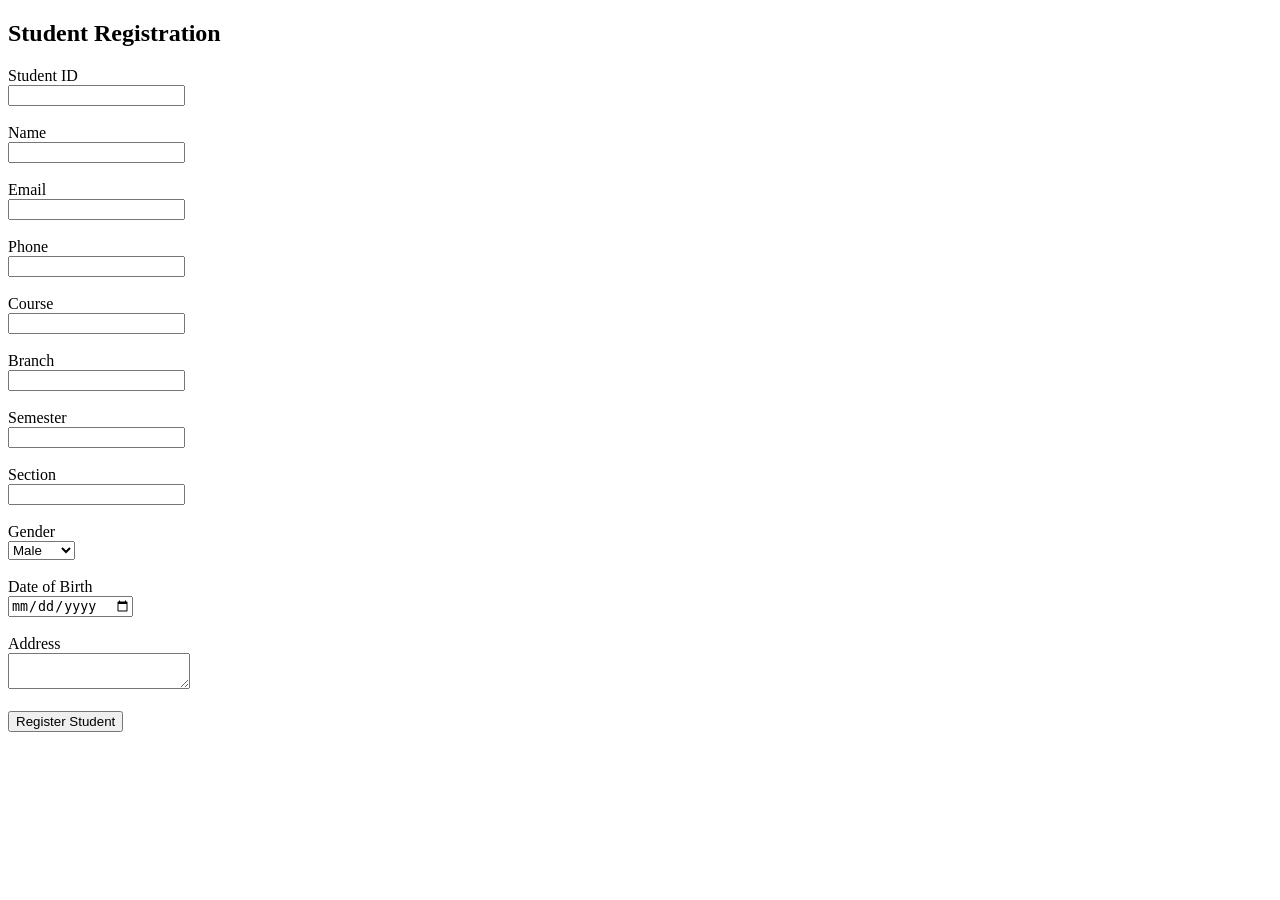
<file: templates/add_student.html>
<!DOCTYPE html>
<html lang="en">
<head>
    <meta charset="UTF-8">
    <meta name="viewport" content="width=device-width, initial-scale=1.0">
    <title>Add Student</title>
</head>
<body>

    <h2>Student Registration</h2>

    <form action="/add-student" method="POST">

        <label>Student ID</label><br>
        <input type="text" name="student_id" required><br><br>

        <label>Name</label><br>
        <input type="text" name="name" required><br><br>

        <label>Email</label><br>
        <input type="email" name="email"><br><br>

        <label>Phone</label><br>
        <input type="text" name="phone"><br><br>

        <label>Course</label><br>
        <input type="text" name="course"><br><br>

        <label>Branch</label><br>
        <input type="text" name="branch"><br><br>

        <label>Semester</label><br>
        <input type="number" name="semester"><br><br>

        <label>Section</label><br>
        <input type="text" name="section"><br><br>

        <label>Gender</label><br>
        <select name="gender">
            <option>Male</option>
            <option>Female</option>
            <option>Other</option>
        </select><br><br>

        <label>Date of Birth</label><br>
        <input type="date" name="dob"><br><br>

        <label>Address</label><br>
        <textarea name="address"></textarea><br><br>

        <button type="submit">Register Student</button>

    </form>

</body>
</html>
</file>
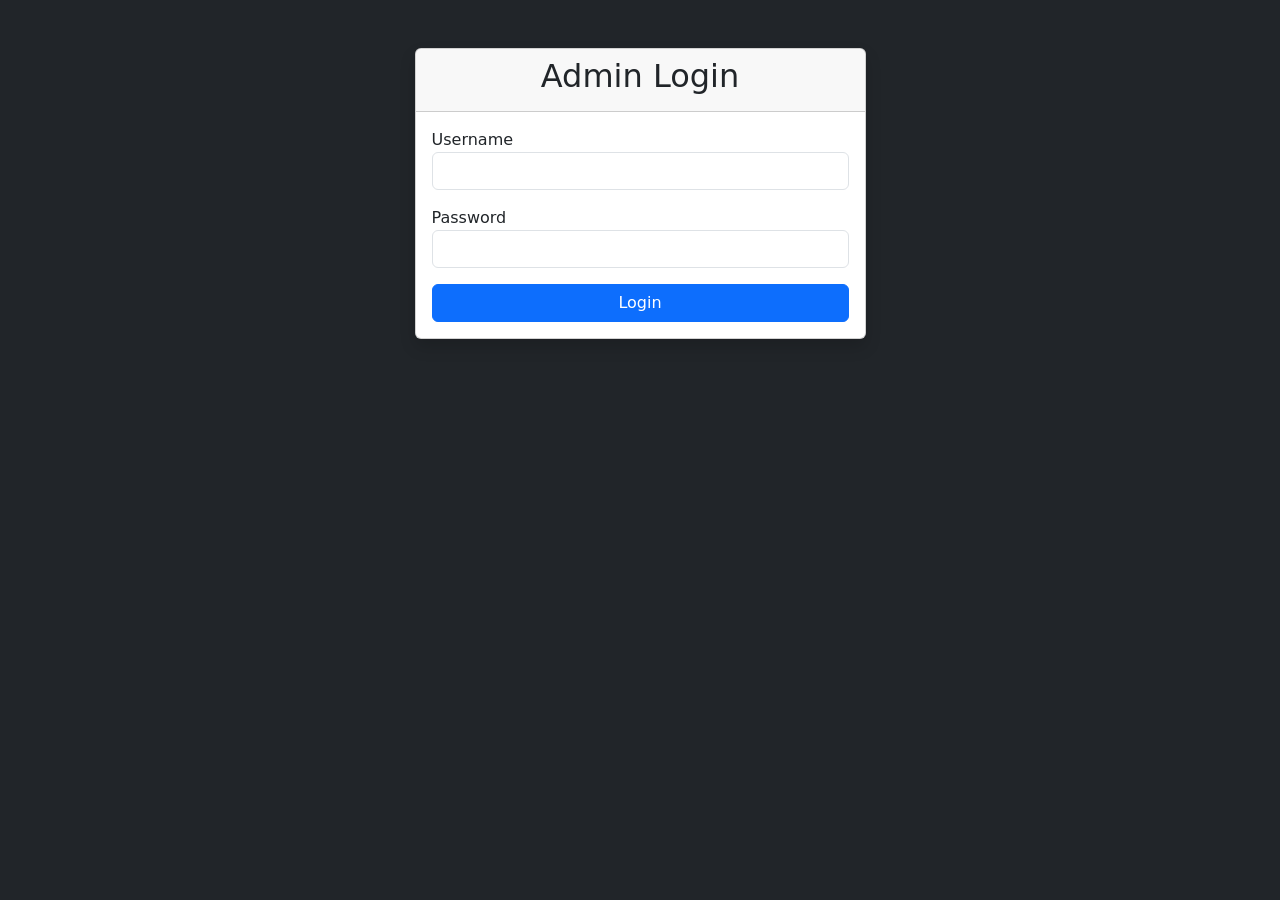
<file: templates/login.html>
<!DOCTYPE html>
<html lang="en">
<head>
    <meta charset="UTF-8">
    <meta name="viewport" content="width=device-width, initial-scale=1.0">
    <title>Admin Login</title>

    <link href="https://cdn.jsdelivr.net/npm/bootstrap@5.3.7/dist/css/bootstrap.min.css" rel="stylesheet">

</head>

<body class="bg-dark">

<div class="container">

    <div class="row justify-content-center mt-5">

        <div class="col-md-5">

            <div class="card shadow">

                <div class="card-header text-center">

                    <h2>Admin Login</h2>

                </div>

                <div class="card-body">

                    <form>

                        <div class="mb-3">

                            <label>Username</label>

                            <input
                            type="text"
                            class="form-control">

                        </div>

                        <div class="mb-3">

                            <label>Password</label>

                            <input
                            type="password"
                            class="form-control">

                        </div>

                        <button
                        class="btn btn-primary w-100">

                        Login

                        </button>

                    </form>

                </div>

            </div>

        </div>

    </div>

</div>

</body>

</html>
</file>
